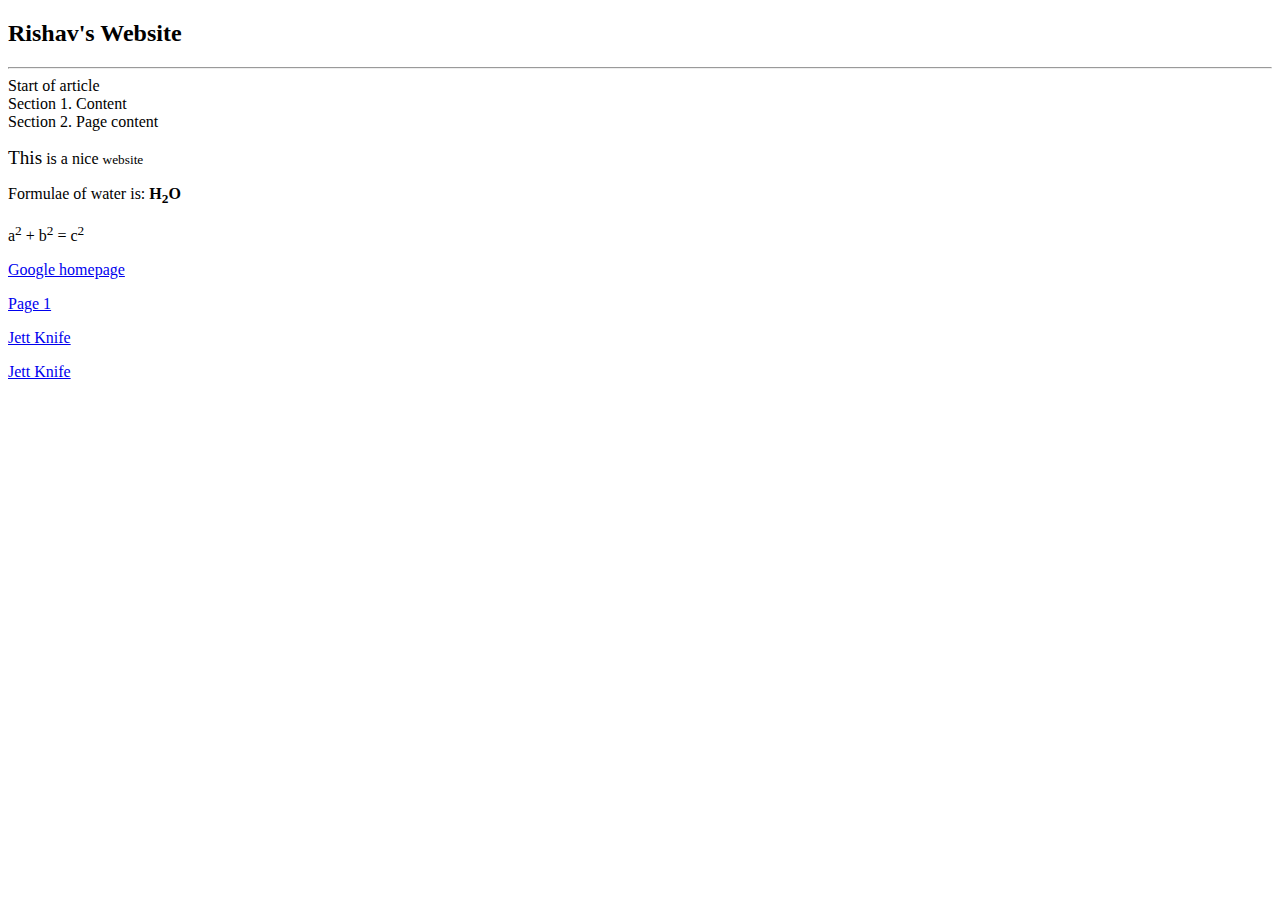
<file: index.html>
<!DOCTYPE html>
<html>
  <head>
    <meta charset="utf-8" />
    <meta name="description" content="Nice Website" />
    <title>Rishav's Website</title>
  </head>
  <body>
    <header>
      <h2>Rishav's Website</h2>
      <hr />
    </header>
    <main>
      <article>
        Start of article
        <section>Section 1. Content</section>

        <section>Section 2. Page content</section>
      </article>
      <p><big>This</big> is a nice <small>website</small></p>
      <p>Formulae of water is: <b>H<sub>2</sub>O</b></p>
      <p>a<sup>2</sup> + b<sup>2</sup> = c<sup>2</sup></p>
      <a href="https://www.google.com" target="_blank">Google homepage</a>
      <p></p>
      <a href="page1.html">Page 1</a>
      <p></p>
      <a href="photo_2020-08-26_10-29-26.jpg">Jett Knife</a>
      <p></p>
      <a href="photo_2020-08-26_10-29-26.jpg">Jett Knife</a>

      <!-- <p>
        <b>>>>>>>>>>>>Let's talk about Style and Colors using Live server</b>
      </p>
      <p style="color: green; background-color: blue">Lets see the effects</p>
    </main>
    <footer></footer>
    TODO: This is a comment-->
  </body>
</html>
</file>
